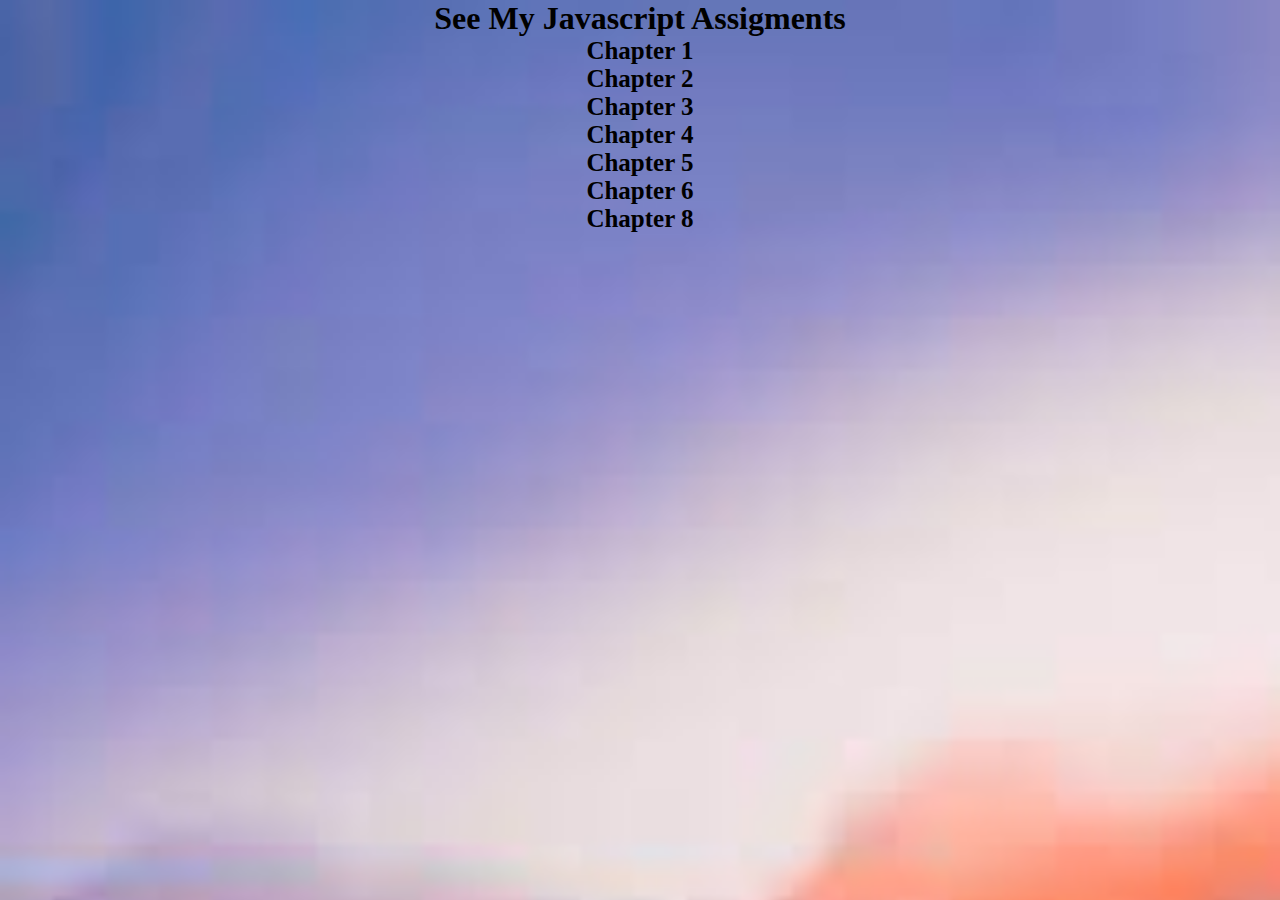
<file: index.html>
<!DOCTYPE html>
<html lang="en">

<head>
    <meta charset="UTF-8">
    <meta name="viewport" content="width=device-width, initial-scale=1.0">
    <title>javascript assimenent</title>
    <link rel="stylesheet" href="style.css">
</head>

<body>
    <h1>see my javascript assigments</h1>
    <p>
        <a href="chapter 1/index.html">chapter 1</a>
    </p>
    <p>
        <a href="chapter 2/index.html">chapter 2</a>
    </p>
    <p>
        <a href="chapter 3/index.html">chapter 3</a>
    </p>
    <p>
        <a href="chapter 4/index.html">chapter 4</a>
    </p>
    <p>
        <a href="chapter 5/index.html">chapter 5</a>
    </p>
    <p>
        <a href="chapter 5/index.html">chapter 6</a>
    </p>
    <p>
        <a href="chapter 5/index.html">chapter 8</a>
    </p>
</body>

</html>
</file>
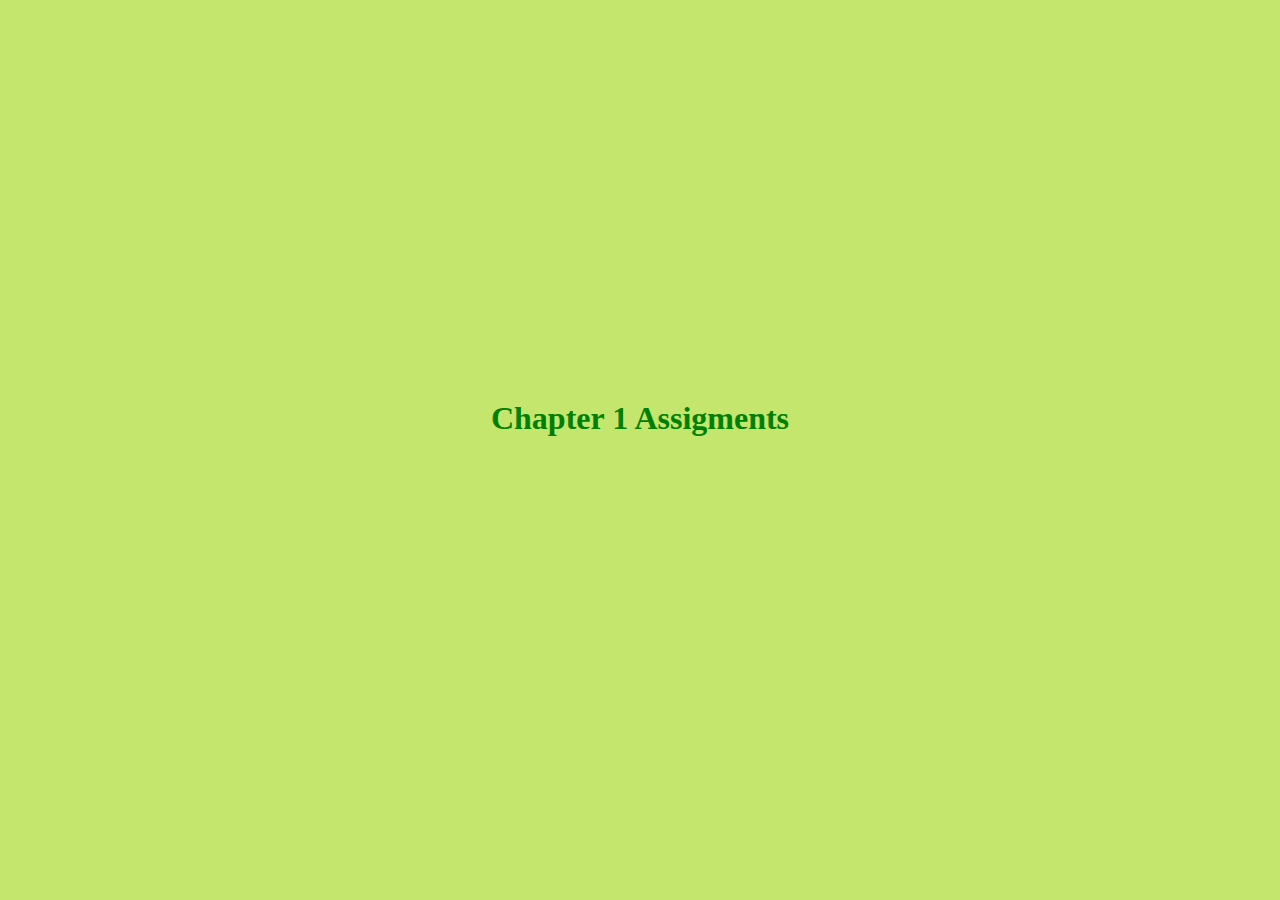
<file: chapter 1/index.html>
<!DOCTYPE html>
<html lang="en">
<head>
    <meta charset="UTF-8">
    <meta name="viewport" content="width=device-width, initial-scale=1.0">
    <title>Document</title>
    <link rel="stylesheet" href="style.css">
</head>
<body>
    <h1>chapter 1 assigments</h1>
    <script src="app.js"></script>
</body>
</html>
</file>
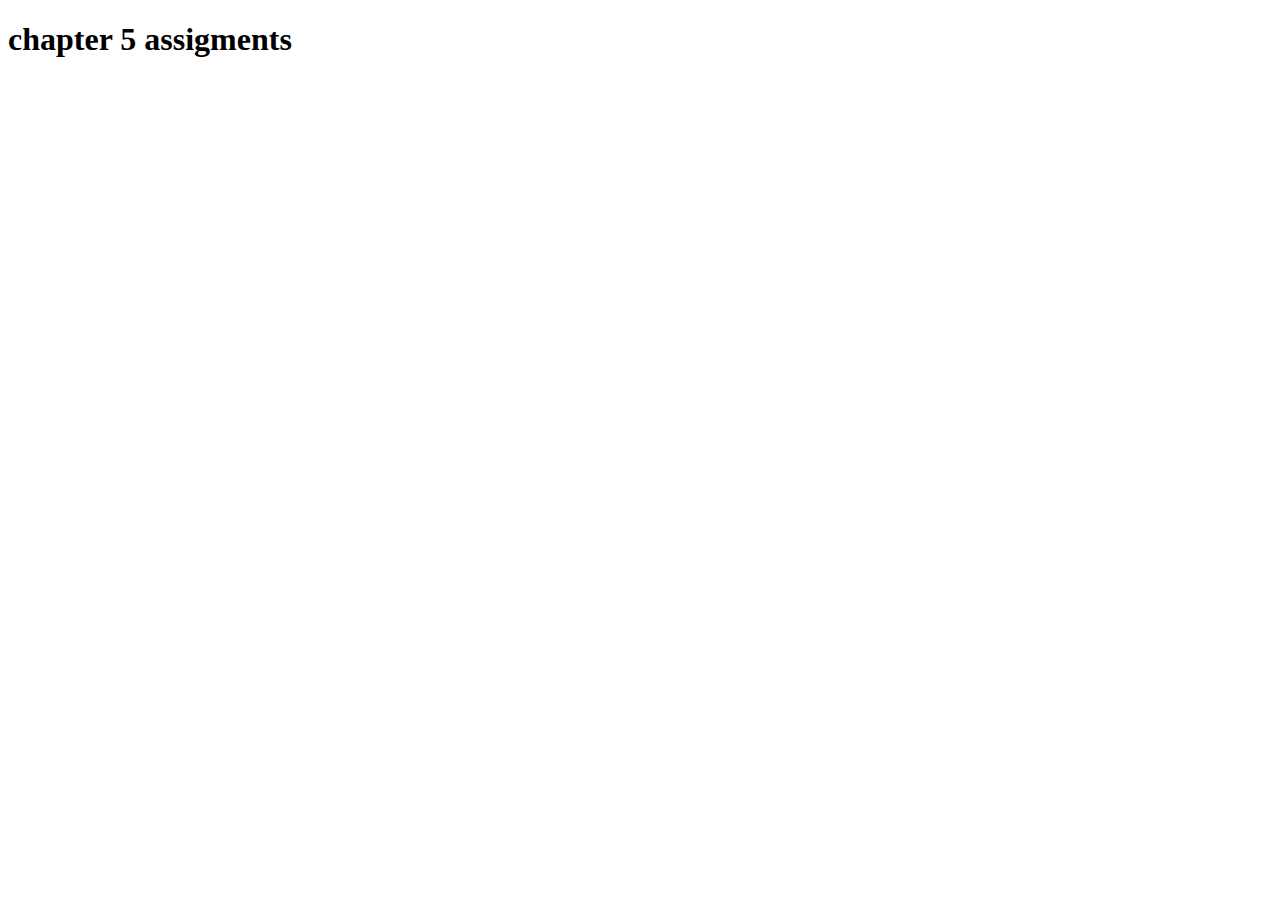
<file: chapter 5/index.html>
<!DOCTYPE html>
<html lang="en">
<head>
    <meta charset="UTF-8">
    <meta name="viewport" content="width=device-width, initial-scale=1.0">
    <title>Document</title>
</head>
<body>
    <h1>chapter 5 assigments</h1>
    <script src="app.js"></script>
</body>
</html>
</file>
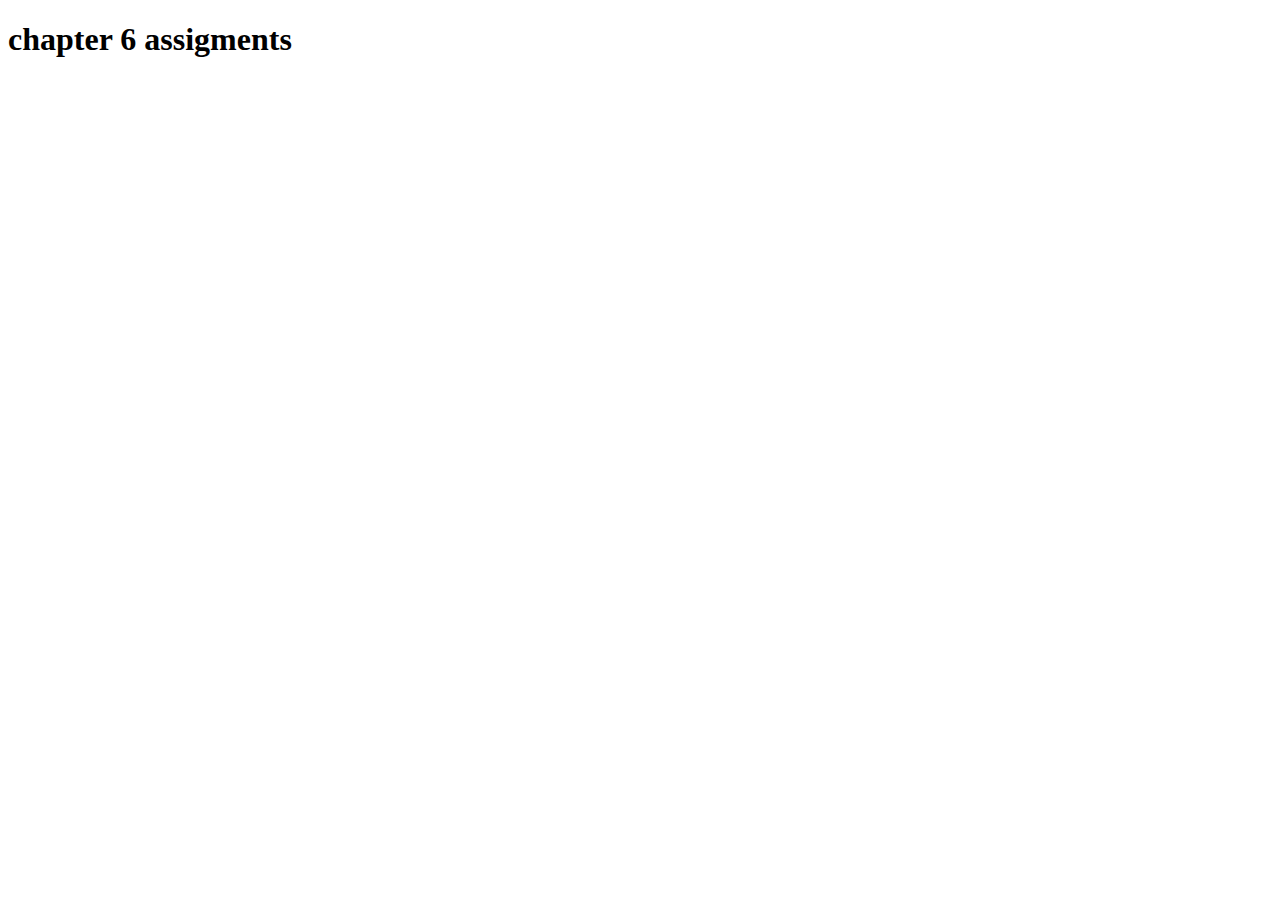
<file: chapter 6 as/index.html>
<!DOCTYPE html>
<html lang="en">

<head>
    <meta charset="UTF-8">
    <meta name="viewport" content="width=device-width, initial-scale=1.0">
    <title>Document</title>
</head>

<body>
    <h1>chapter 6 assigments</h1>
    <script src="app.js"></script>
</body>

</html>
</file>
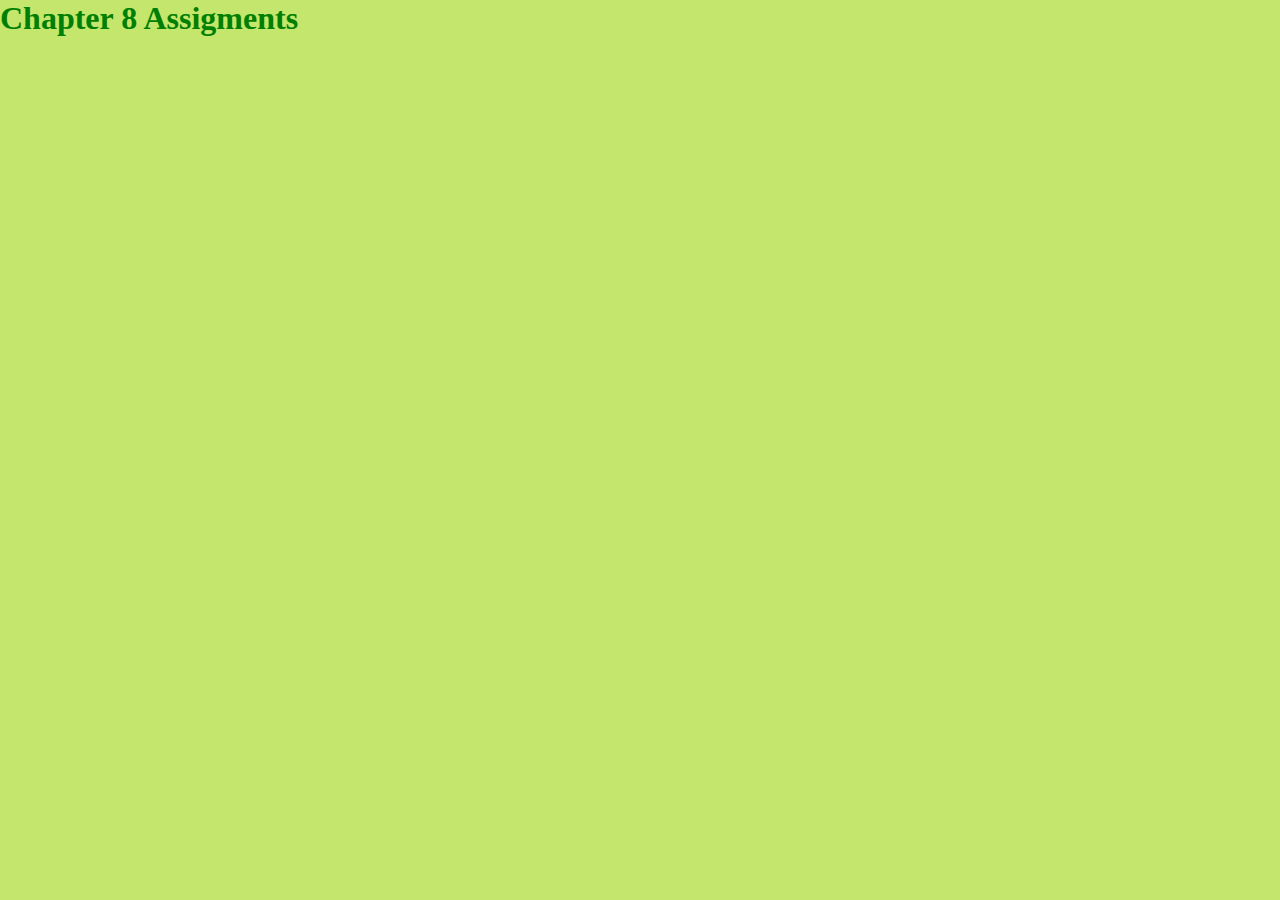
<file: chapter 8 as/index.html>
<!DOCTYPE html>
<html lang="en">

<head>
    <meta charset="UTF-8">
    <meta name="viewport" content="width=device-width, initial-scale=1.0">
    <title>Document</title>
    <link rel="stylesheet" href="style.css">
</head>

<body>
    <h1>chapter 8 assigments</h1>
    <script src="app.js"></script>
</body>

</html>
</file>
<file: style.css>
*{
    margin: 0;
    padding: 0;
    text-transform: capitalize;
    text-align: center;
}
body{
    background-image: url([data-uri]);
    background-size: cover;
}
a{  
    font-size: 25px;

    font-weight: bolder;
    text-decoration: none;
    padding: 20 0 0 0;
    color: black;
}
a:hover{
    color: red;
    font-size: 25px;
    background-color: black;
    border: 1px solid black;
    border-radius: 5%;
}
</file>
<file: chapter 1/style.css>
*{
    margin: 0;
    padding: 0;
    text-transform: capitalize;
}
body{
    background-color: rgb(196, 230, 109);
}
h1{
    color: green;
    text-align: center;
    padding: 400px 0 0 0;
}
</file>
<file: chapter 8 as/style.css>
*{
    margin: 0;
    padding: 0;
    text-transform: capitalize;
}
body{
    background-color: rgb(196, 230, 109);
}
h1{
    color: green;
}
</file>
